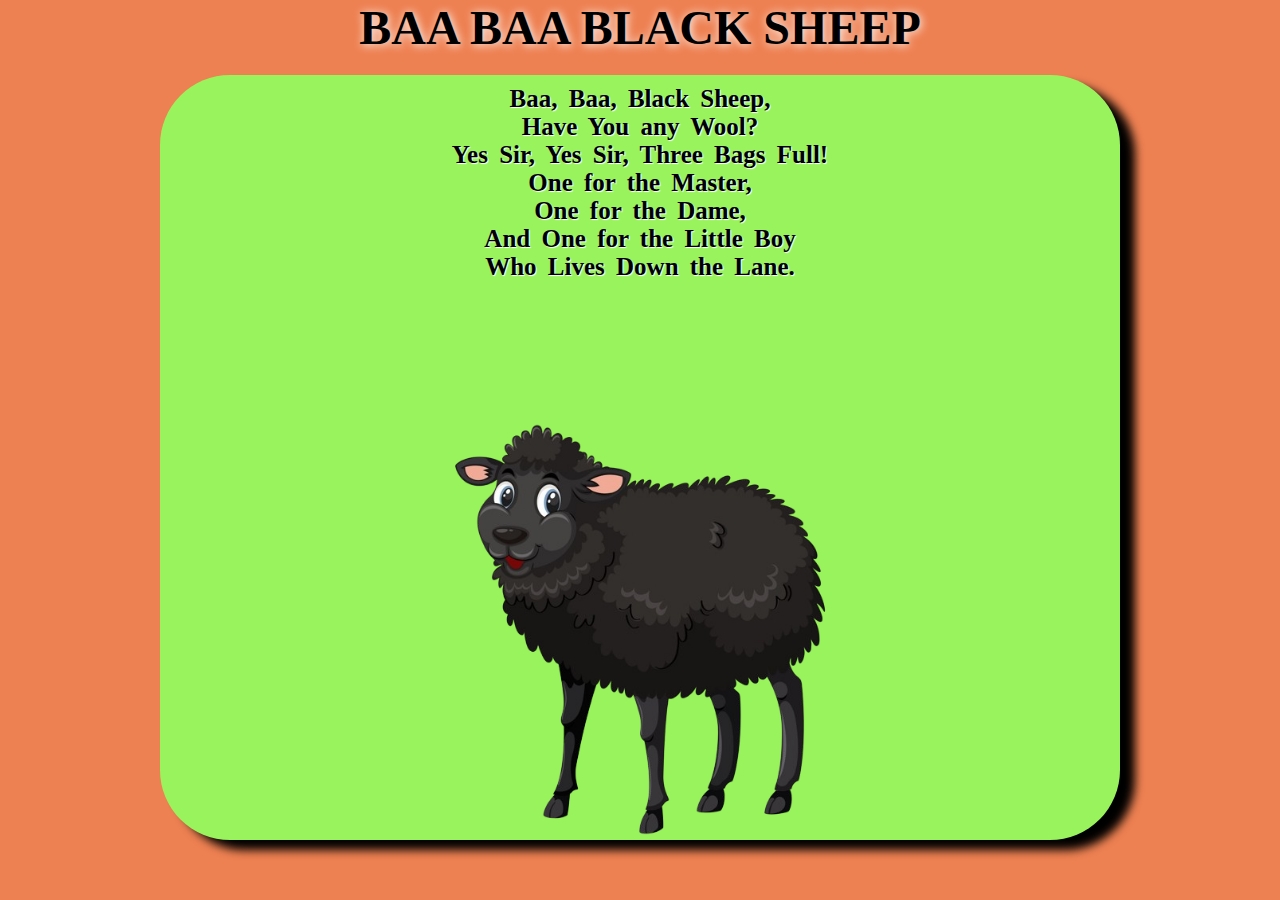
<file: 1/index.html>
<!DOCTYPE html>
<html lang="en">
<head>
    <meta charset="UTF-8">
    <meta name="viewport" content="width=device-width, initial-scale=1.0">
    <title>Document</title>
    <link rel="stylesheet" href="style.css">
</head>
<body>

    <h1>baa baa black sheep</h1>
    
    <div class="main">

        <div class="box">
            <p>Baa, Baa, Black Sheep,</p>
            <p>Have You any Wool?</p>
            <p>Yes Sir, Yes Sir, Three Bags Full!</p>
            <p>One for the Master,</p>
            <p>One for the Dame,</p>
            <p>And One for the Little Boy</p>
            <p>Who Lives Down the Lane.</p>

        </div>

        <div class="sheep">

            <img src="images/blackSheep.png" alt="" srcset="">

        </div>
    </div>


</body>
</html>
</file>
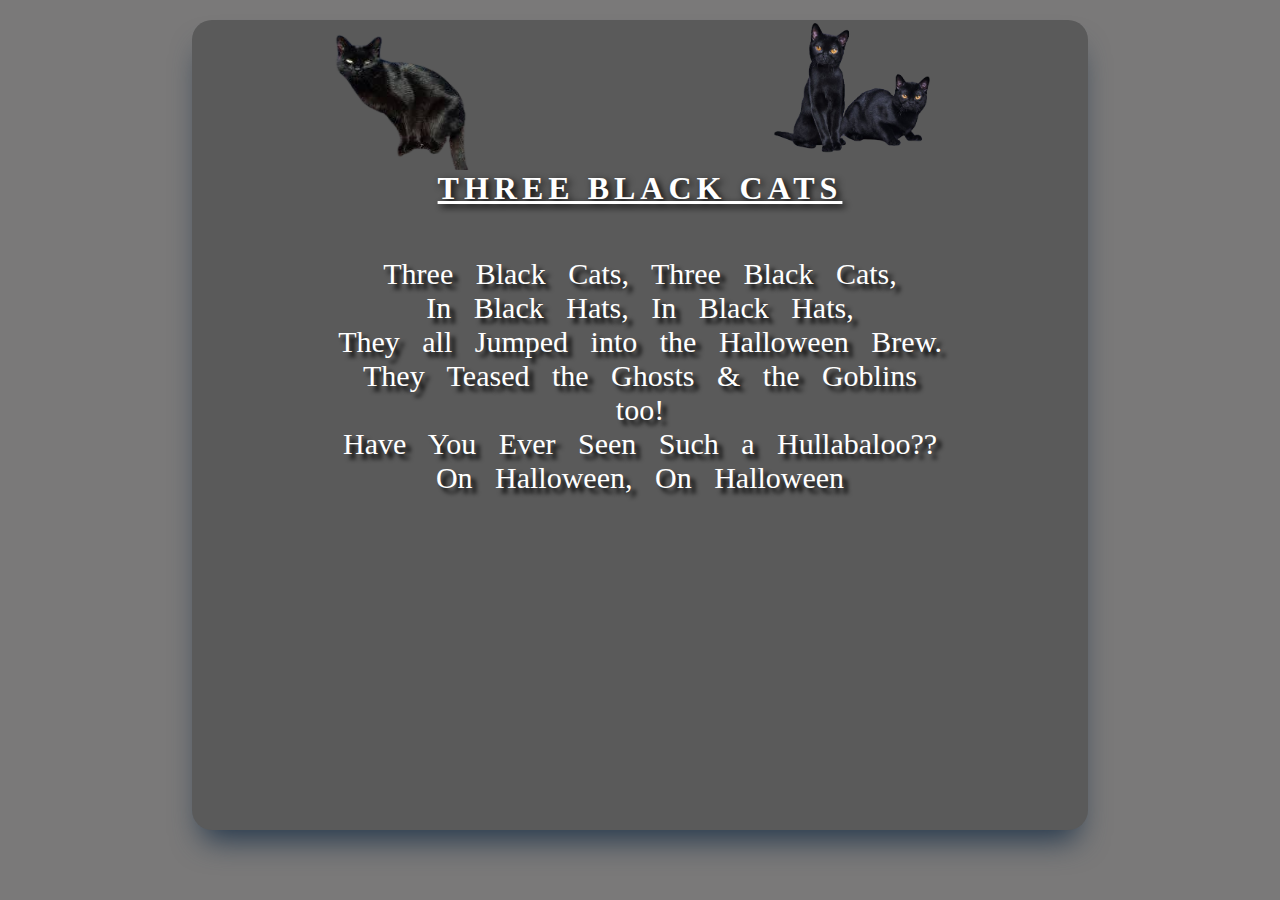
<file: 2/index.html>
<!DOCTYPE html>
<html lang="en">

<head>
    <meta charset="UTF-8">
    <meta name="viewport" content="width=device-width, initial-scale=1.0">
    <title>Document</title>
    <link rel="stylesheet" href="style.css">
</head>

<body>

    <div class="main">

        <div class="images">
            <img class="cat" src="./images/cat.png" alt="" srcset="">
            <img class="cats" src="./images/cats.png" alt="" srcset="">

        </div>

        <h1>THREE BLACK CATS</h1>
        <div class="poem">
            <p>Three Black Cats, Three Black Cats,</p>
            <p>In Black Hats, In Black Hats,</p>
            <p>They all Jumped into the Halloween Brew.</p>
            <p>They Teased the Ghosts & the Goblins too!</p>
            <p>Have You Ever Seen Such a Hullabaloo??</p>
            <p>On Halloween, On Halloween</p>
            <p></p>
            <p></p>

        </div>


    </div>

</body>

</html>
</file>
<file: 1/style.css>
*{
    padding: 0%;
    margin: 0%;
    box-sizing: border-box;
}
body{
    background-color: #EE8152;
}
h1{
    text-align: center;
    text-transform: uppercase;
    font-size: 3rem;
    color: white;
    text-shadow: 1px 1px 10px black ;
    cursor: pointer;

}
h1:hover{
    color: black;
    text-shadow: 1px 1px 10px white;

}

.main{
    background-color: #99F35C;
    width: 60rem;
    height: 85vh;
    margin: 20px auto;
    border-radius: 70px;
    box-shadow: 15px 10px 10px black;
    text-shadow: 1px 1px 1px white;

}

.box{
    width: 80%;
    height: 45%;
    margin: auto;
    text-align: center;
    font-weight: bold;
    font-size: 25px;
    word-spacing: 5px;
    padding-top: 10px;
}

.sheep{
    width: 40%;
    height: 55%;
    margin: auto;
}


img{
    width: 100%;
    height: 100%;
}
</file>
<file: 2/style.css>
* {
    padding: 0%;
    margin: 0%;
    box-sizing: border-box;
}

body {
    background-color: #7a7979;
}

.main {
    width: 70%;
    height: 90vh;
    margin: 20px auto;
    background-color: #5A5A5A;
    color: white;
    border-radius: 20px;
    box-shadow: rgb(38, 57, 77) 0px 20px 30px -10px;
}

.images {
    width: 100%;
    height: 150px;
    display: flex;
    justify-content: space-around;
}

.cat {
    width: 20%;
    height: 100%;
}

.cats {
    width: 25%;
    height: 100%;
}

h1 {
    text-align: center;
    text-shadow: 3px 3px 7px black;
    text-decoration: underline;
    letter-spacing: 5px;
}

.poem {
    width: 75%;
    height: 10em;
    margin: 20px auto;
    padding: 30px;
    text-align: center;
    font-size: 30px;
    word-spacing: 15px;
    text-shadow: 5px 5px 4px black;
}
</file>
